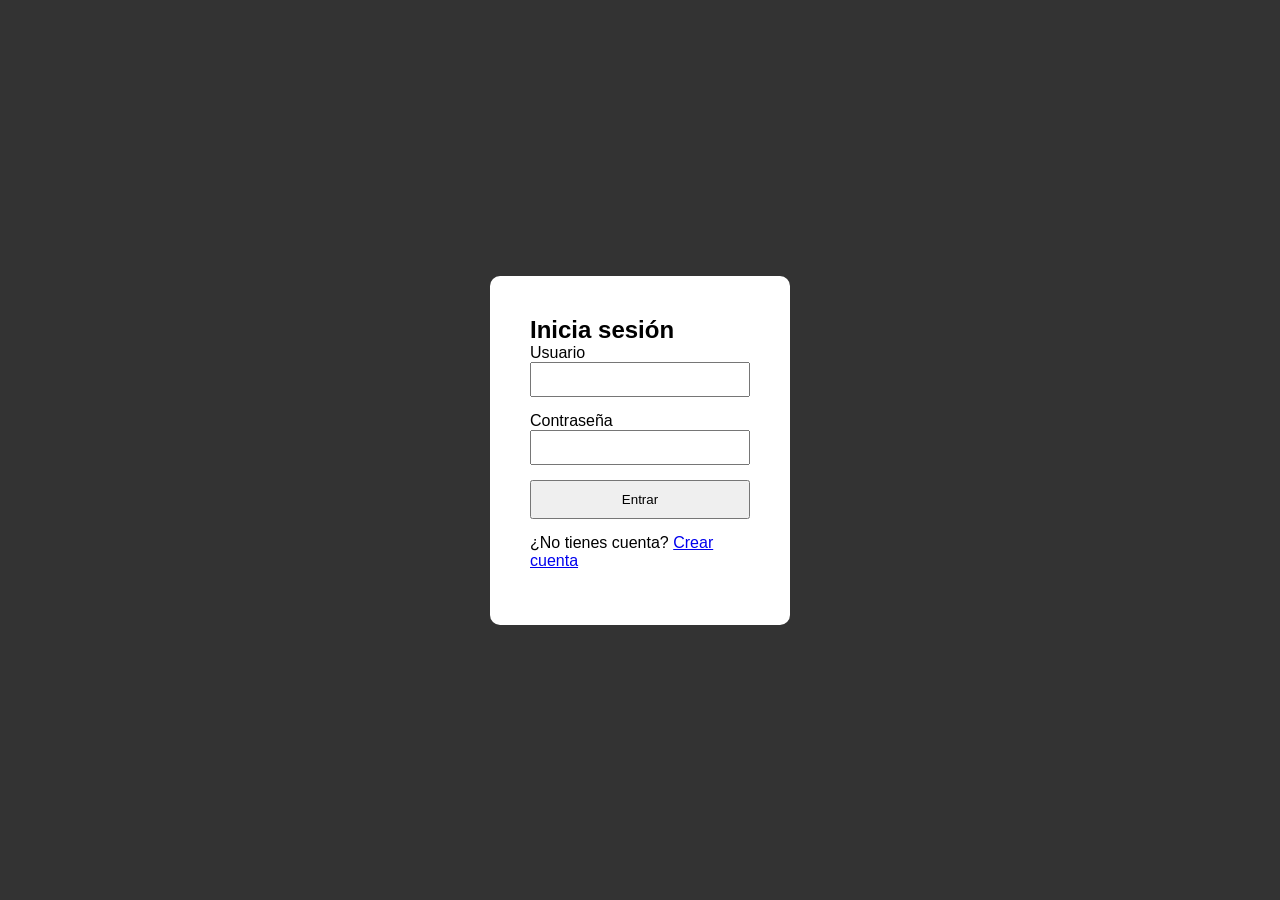
<file: frontend/index.html>
<!DOCTYPE html>
<html>
<head>
    <meta charset="UTF-8">
    <title>Gestor de Notas</title>
    <link rel="stylesheet" href="style1.css">
</head>
<body>
    <main>
        <section>
            <h1>Inicia sesión</h1>
            <form action="2.html" method="post" id="logingForm">
                <div>
                    <label for="usuario">Usuario</label>
                    <input type="text" id="usuario" name="usuario" required>
                </div>
                <div>
                    <label for="password">Contraseña</label>
                    <input type="password" id="password" name="password" required>
                </div>
                <div>
                    <button id="boton" type="submit">Entrar</button>
                </div>
                <div class="extra">
                    <p>¿No tienes cuenta? <a href="registro1.html">Crear cuenta</a></p>
                </div>
            </form>
        </section>
    </main>
    <script src="1.js"></script>
</body>
</html>
</file>
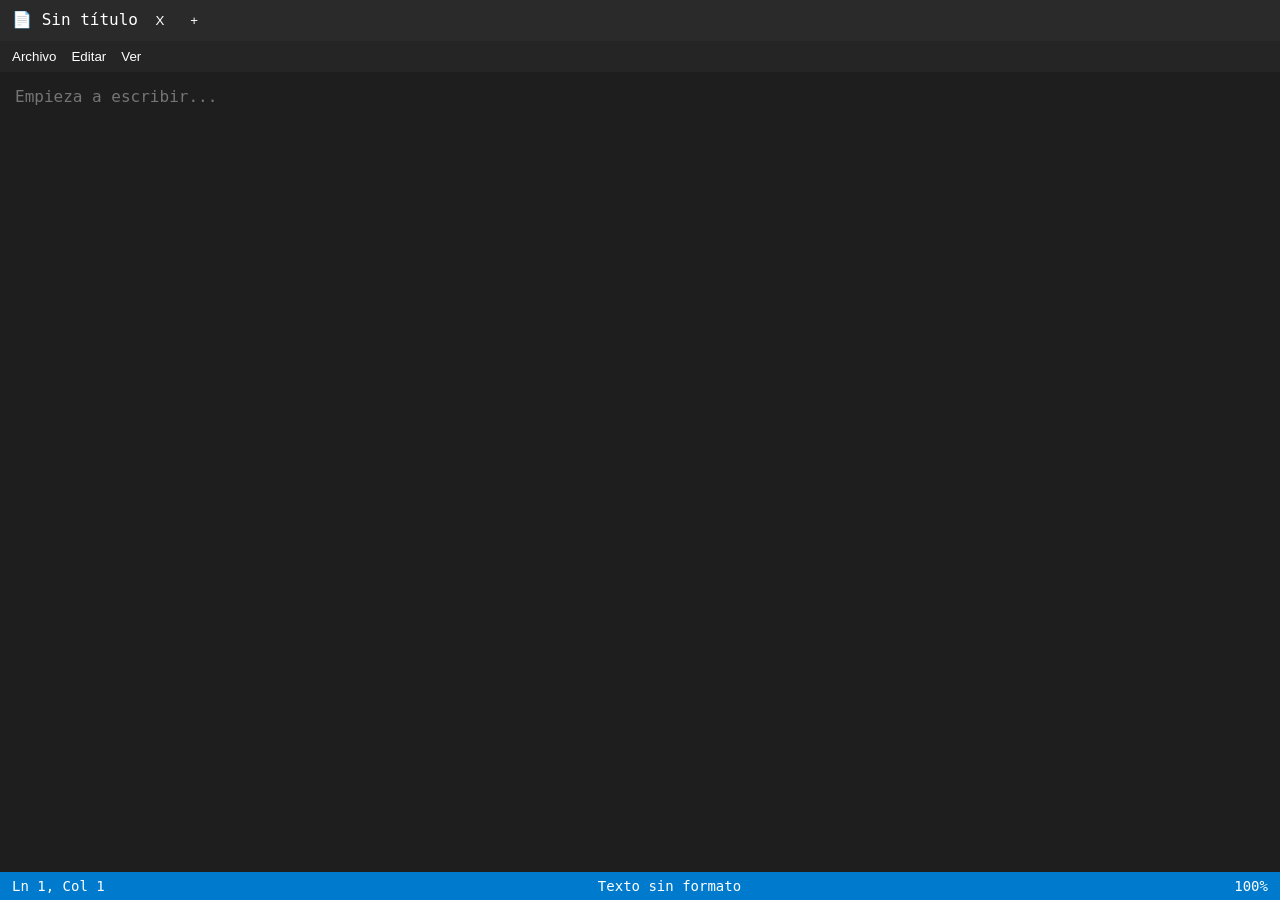
<file: frontend/2.html>
<!DOCTYPE html>
<html lang="es">
    <head>
        <meta charset="UTF-8">
        <title>Bloc de notas</title>
        <link rel="stylesheet" href="style2.css">
    </head>
    <body>
        <header>
            <div>
                <span>📄</span>
                <span>Sin título</span>
                <button>X</button>
                <button>+</button>
            </div>
        </header>
        <nav>
            <button>Archivo</button>
            <button>Editar</button>
            <button>Ver</button>
        </nav>
        <main>
            <textarea placeholder="Empieza a escribir..." name="textarea" id="textarea"></textarea>
        </main>
        <footer>
            <span>Ln 1, Col 1</span>
            <span>Texto sin formato</span>
            <span>100%</span>
        </footer>
    </body>
</html>
</file>
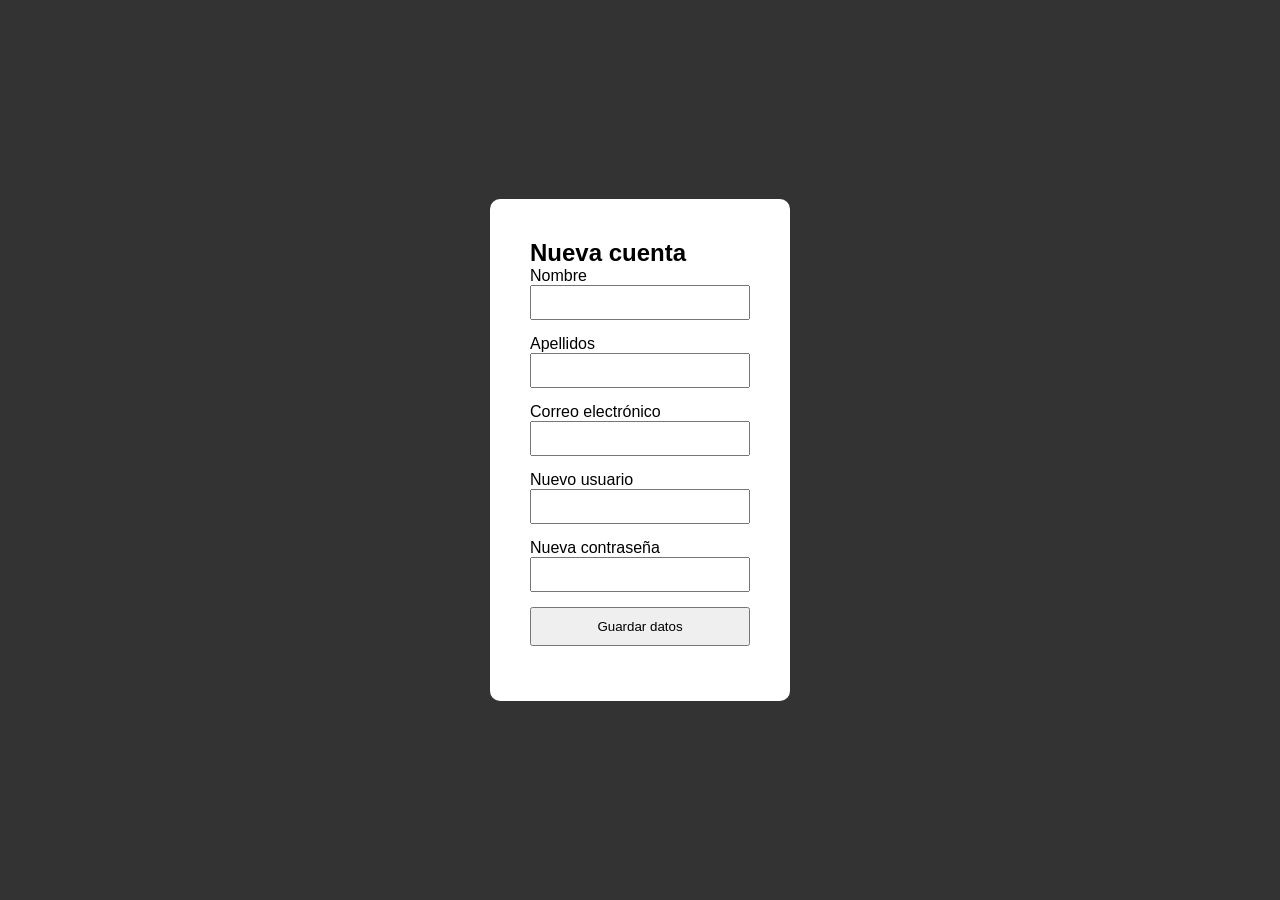
<file: frontend/registro1.html>
<!DOCTYPE html>
<html lang="es">
    <head>
        <meta charset="UTF-8">
        <title>Crear cuenta</title>
        <link rel="stylesheet" href="style1.css">
    </head>
    <body>
        <main>
            <section>
                <h1>Nueva cuenta</h1>
                <form action="1.html" method="post" id="loginform">
                    <div>
                        <label for="name">Nombre</label>
                        <input type="text" id="name" name="name" required>
                    </div>
                    <div>
                        <label for="lastname">Apellidos</label>
                        <input type="text" id="lastname" name="lastname" required>
                    </div>
                    <div>
                        <label for="mail">Correo electrónico</label>
                        <input type="text" id="mail" name="mail" required>
                    </div>
                    <div>
                        <label for="usuario">Nuevo usuario</label>
                        <input type="text" id="usuario" name="usuario" required>
                    </div>
                    <div>
                        <label for="password">Nueva contraseña</label>
                        <input type="password" id="password" name="password" required>
                    </div>
                    <div>
                        <button id="boton" type="submit">Guardar datos</button>
                    </div>
                </form>
            </section>
        </main>
        <script src="1.js"></script>
    </body>
</html>
</file>
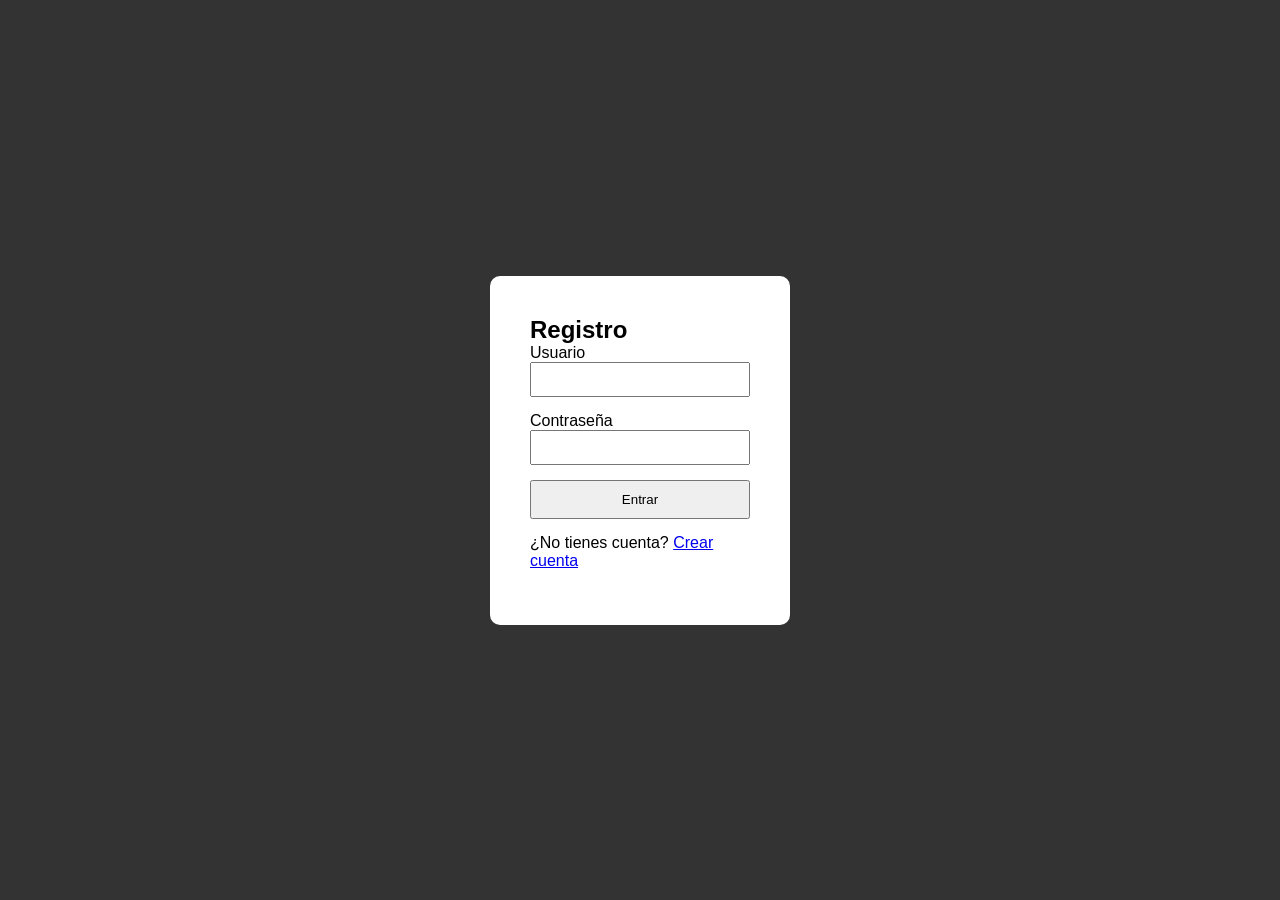
<file: mi-proyecto/1.html>
<!DOCTYPE html>
<html lang="es">
<head>
    <meta charset="UTF-8">
    <title>Inicio de sesión</title>
    <link rel="stylesheet" href="style1.css">
</head>
<body>
    <main>
        <section>
            <h1>Registro</h1>
            <form action="login" method="post" id="logingForm">
                <div>
                    <label for="usuario">Usuario</label>
                    <input type="text" id="usuario" name="usuario" required>
                </div>
                <div>
                    <label for="password">Contraseña</label>
                    <input type="password" id="password" name="password" required>
                </div>
                <div>
                    <button type="submit">Entrar</button>
                </div>
                <div class="extra">
                    <p>¿No tienes cuenta? <a href="registro1.html">Crear cuenta</a></p>
                </div>
            </form>
        </section>
    </main>
    <script src="1.js"></script>
</body>
</html>
</file>
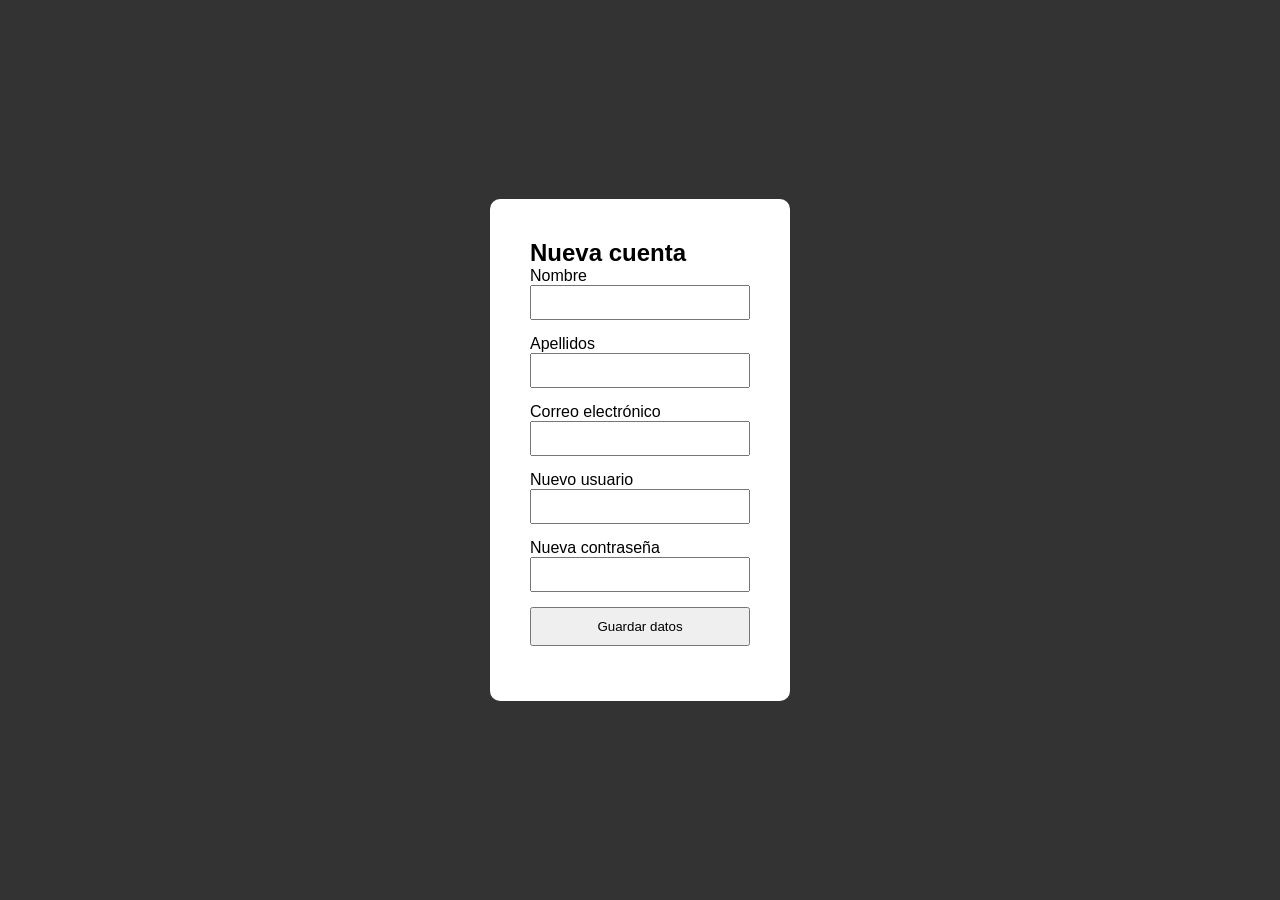
<file: mi-proyecto/registro1.html>
<!DOCTYPE html>
<html lang="es">
    <head>
        <meta charset="UTF-8">
        <title>Crear cuenta</title>
        <link rel="stylesheet" href="style1.css">
    </head>
    <body>
        <main>
            <section>
                <h1>Nueva cuenta</h1>
                <form action="registro" method="post" id="loginform">
                    <div>
                        <label for="name">Nombre</label>
                        <input type="text" id="name" name="name" required>
                    </div>
                    <div>
                        <label for="lastname">Apellidos</label>
                        <input type="text" id="lastname" name="lastname" required>
                    </div>
                    <div>
                        <label for="mail">Correo electrónico</label>
                        <input type="text" id="mail" name="mail" required>
                    </div>
                    <div>
                        <label for="usuario">Nuevo usuario</label>
                        <input type="text" id="usuario" name="usuario" required>
                    </div>
                    <div>
                        <label for="password">Nueva contraseña</label>
                        <input type="password" id="password" name="password" required>
                    </div>
                    <div>
                        <button id="boton" type="submit">Guardar datos</button>
                    </div>
                </form>
            </section>
        </main>
        <script src="1.js"></script>
    </body>
</html>
</file>
<file: frontend/style1.css>
* {
    margin: 0;
    padding: 0;
    box-sizing: border-box;
}

body {
    height: 100vh;
    display: flex;
    justify-content: center;
    align-items: center;
    background-color: #333333; 
    font-family: Arial, sans-serif;
}

section {
    background-color: white;
    padding: 40px;
    border-radius: 10px;
    width: 300px;
}

form div {
    margin-bottom: 15px;
}

input {
    width: 100%;
    padding: 8px;
}

button {
    width: 100%;
    padding: 10px;
    cursor: pointer;
}
</file>
<file: frontend/style2.css>
* {
    margin: 0;
    padding: 0;
    box-sizing: border-box;
}

body {
    height: 100vh;
    display: flex;
    flex-direction: column;
    font-family: consolas, monospace;
    background-color: #1e1e1e;
    color: white;
}

header {
    display: flex;
    justify-content: space-between;
    align-items: center;
    padding: 8px 12px;
    background-color: #2a2a2a;
}

header button {
    background: none;
    border: none;
    color: white;
    cursor: pointer;
    padding: 5px 8px;
}

nav {
    display: flex;
    gap: 15px;
    padding: 8px 12px;
    background-color: #252526;
}

nav button {
    background: none;
    border: none;
    color: white;
    cursor: pointer;
}

main {
    flex: 1;
    padding: 15px;
}

textarea {
    width: 100%;
    height: 100%;
    background-color: #1e1e1e;
    color: white;
    border: none;
    resize: none;
    outline: none;
    font-size: 16px;
}

footer {
    display: flex;
    justify-content: space-between;
    padding: 6px 12px;
    background-color: #007acc;
    font-size: 14px;
}
</file>
<file: mi-proyecto/style1.css>
* {
    margin: 0;
    padding: 0;
    box-sizing: border-box;
}

body {
    height: 100vh;
    display: flex;
    justify-content: center;
    align-items: center;
    background-color: #333333; 
    font-family: Arial, sans-serif;
}

section {
    background-color: white;
    padding: 40px;
    border-radius: 10px;
    width: 300px;
}

form div {
    margin-bottom: 15px;
}

input {
    width: 100%;
    padding: 8px;
}

button {
    width: 100%;
    padding: 10px;
    cursor: pointer;
}
</file>
